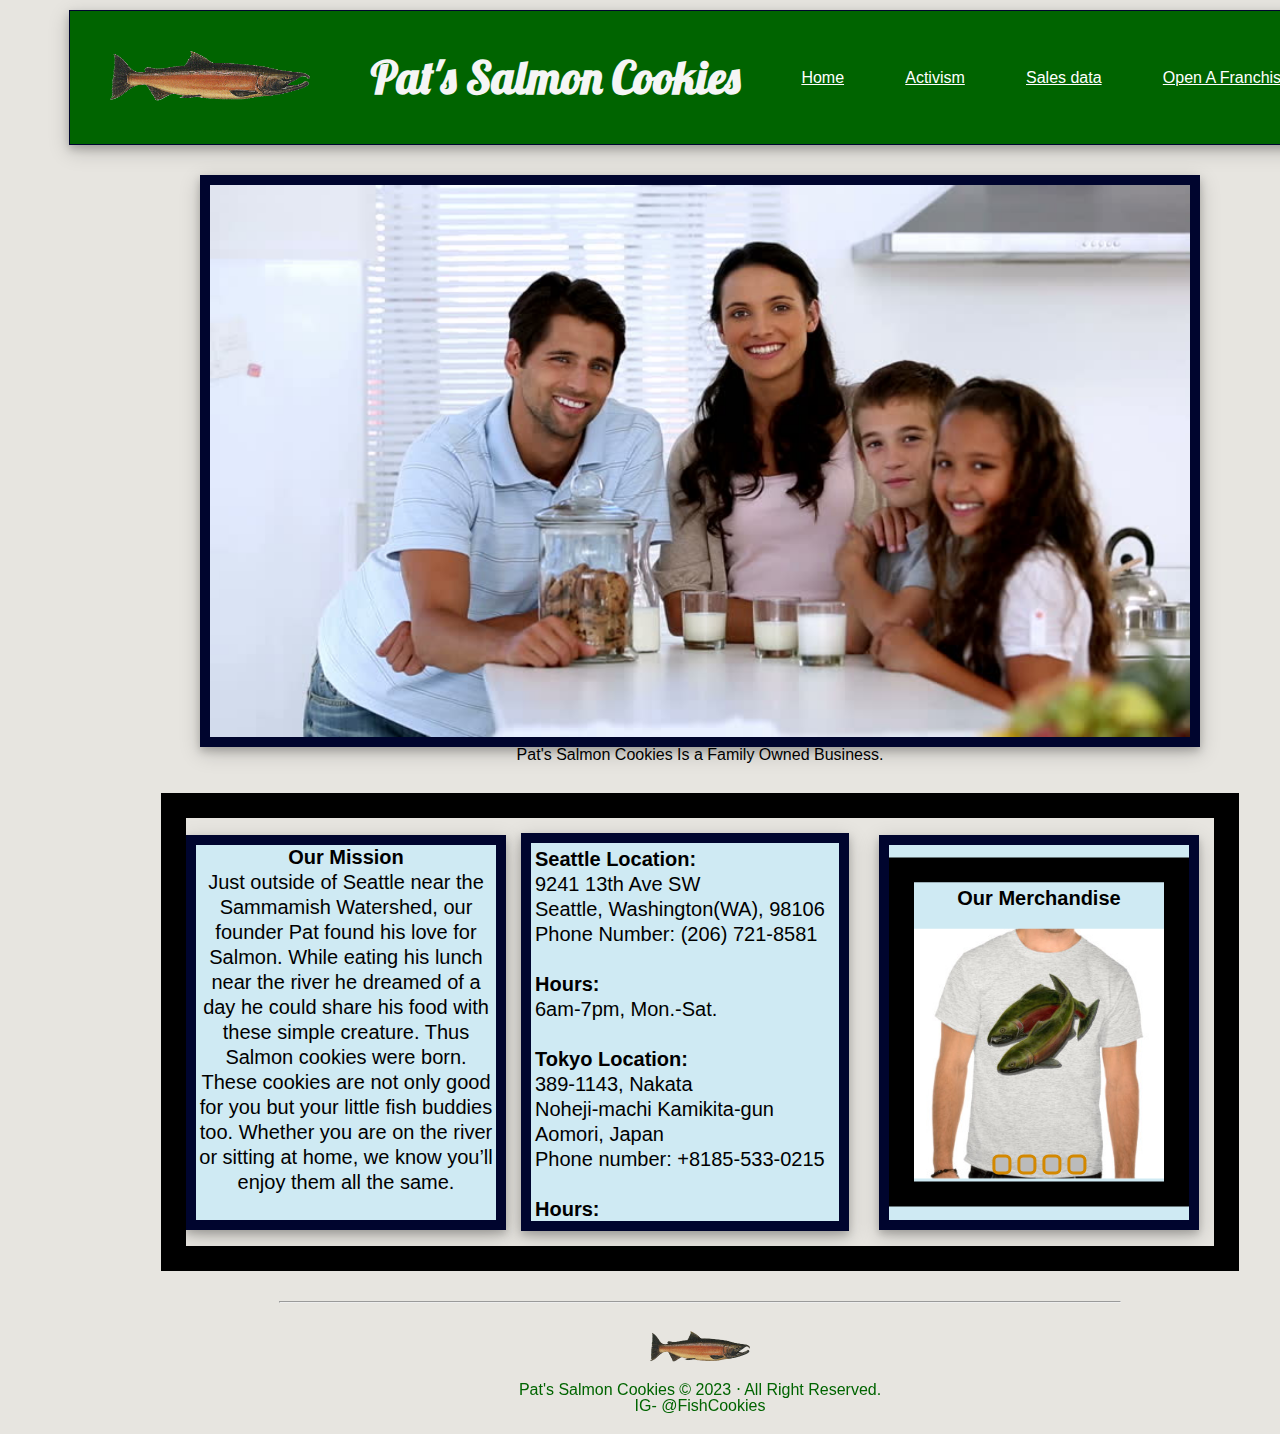
<file: index.html>
<!DOCTYPE html>
<html lang="en">
<head>
    <meta charset="UTF-8">
    <meta http-equiv="X-UA-Compatible" content="IE=edge">
    <meta name="viewport" content="width=device-width, initial-scale=1.0">
    <link href="css/reset.css" rel="stylesheet" type="text/css" />
    <link href="css/style.css" rel="stylesheet" type="text/css" />
    <link rel="preconnect" href="https://fonts.googleapis.com">
    <link rel="preconnect" href="https://fonts.gstatic.com" crossorigin>
    <link href="https://fonts.googleapis.com/css2?family=Lobster&display=swap" rel="stylesheet">
    <script src="js/app.js" defer> </script>
    <title>Salmon Cookies</title>

</head>
<header>
    <nav>
        <div id = "navContainer">
            <div id="logo"> <img src="img/salmon.png" alt="Logo of a salmon"></div> 
            <div> <h1>Pat's Salmon Cookies</h1></div> 
            <div> <a href="index.html">Home</a></div>
            <div> <a href="">Activism</a></div>
            <div> <a href="sales-data.html">Sales data</a></div>
            <div> <a href="cookie-stand.html">Open A Franchise</a> </div>
        </div>
    </nav>
</header>
<body>
    
    <figure class="hero-image">
        <img src="img/family.jpg" alt="Picture of a Family">
    </figure>
    <span class="caption">Pat's Salmon Cookies Is a Family Owned Business.</span>
    
    <section>
    <div id = "banners">
        <article>
            <h2>Our Mission</h2>
            <p>
                Just outside of Seattle near the Sammamish Watershed, our founder Pat found his love for Salmon. While eating his lunch near the river he dreamed of a day he could share his food with these simple creature. Thus Salmon cookies were born. These cookies are not only good for you but your little fish buddies too. Whether you are on the river or sitting at home, we know you’ll enjoy them all the same. 
            </p>
        </article>
        <div class="scroll"> 
            <p> <h3>Seattle Location:</h3> 
             9241 13th Ave SW <br>
             Seattle, Washington(WA), 98106 <br>
             Phone Number: (206) 721-8581 <br>
             <br>
             <h3>Hours:</h3>
             6am-7pm, Mon.-Sat. <br>
              <br>
             </p>
     
             <p><h3>Tokyo Location:</h3>
             389-1143, Nakata <br>
             Noheji-machi Kamikita-gun <br>
             Aomori, Japan <br>
             Phone number: +8185-533-0215 <br>
             <br>
             <h3>Hours:</h3>
             6am-7pm, Mon.-Sat. <br>
             <br>
          </p>
     
     
             <p><h3>Dubai Location:</h3>
             Street: 14, 49a Street <br>
             Nadd Al Hamar, Dubai <br>
             United Arab Emirates <br>
             Phone number: +971 4 225 6622 <br>
             <br>
             <h3>Hours:</h3>
             6am-7pm, Mon.-Sat. <br>
             <br>
             </p>
     
             <p><h3>Paris Location:</h3>
             Street: 9, Rue Étex  <br>
             Paris, Île-de-France, 75018 <br>
             Phone number: +33 04-65-53-85-97 <br>
             <br>
             <h3>Hours:</h3>
             6am-7pm, Mon.-Sat. <br>
             <br>
             </p>
             <p>
                 <h3>Lima Location:</h3>
             Panamericana Sur, Km. 58 <br>
             Pucusana <br>
             Lima, Perú <br>
             Phone number: +51(01)231-9076 <br>
             <br>
             <h3>Hours:</h3>
             6am-7pm, Mon.-Sat. <br>
             <br>
             </p>
                     
            </div>
        
        <div class="container">
            <div class="content">
                <!-- The content which is placed at the center of the carousel -->
                <div class="carousel-content">
                    <h1 class="carousel-heading">
                        Our Merchandise
                    </h1>
        <div class="slideshow">
            <!-- carousel control buttons -->
            <button  class="slide-button slide-button-1"></button>
            <button  class="slide-button slide-button-2"></button>
            <button  class="slide-button slide-button-3"></button>
            <button  class="slide-button slide-button-4"></button>

            <!-- carousel wrapper which contains all images -->
            <div class="slideshow-wrapper">
                <div class="slide">
                    <img class="slide-img"
                        src="img/shirt.jpg" alt="Shirt">
                </div>
                <div class="slide">
                    <img class="slide-img"
                        src="img/cutter.jpeg" alt="Fish Cookie cutter">
                </div>
                <div class="slide">
                    <img class="slide-img"
                        src="img/fishlogo2.jpeg" alt="Fish Cookie">
                </div>
                <div class="slide">
                    <img class="slide-img"
                        src="img/fishlogo1.jpeg" alt="Fish Cookie">
                </div>
            </div>
    </div>
</section>
<hr>
<footer>
    <img id="foot" src="img/salmon.png" alt="small website logo">
<p>Pat's Salmon Cookies  &copy; 2023 &sdot;  All Right Reserved. </p>
<p>IG- @FishCookies</p>
</footer>
    
</body>

</html>
</file>
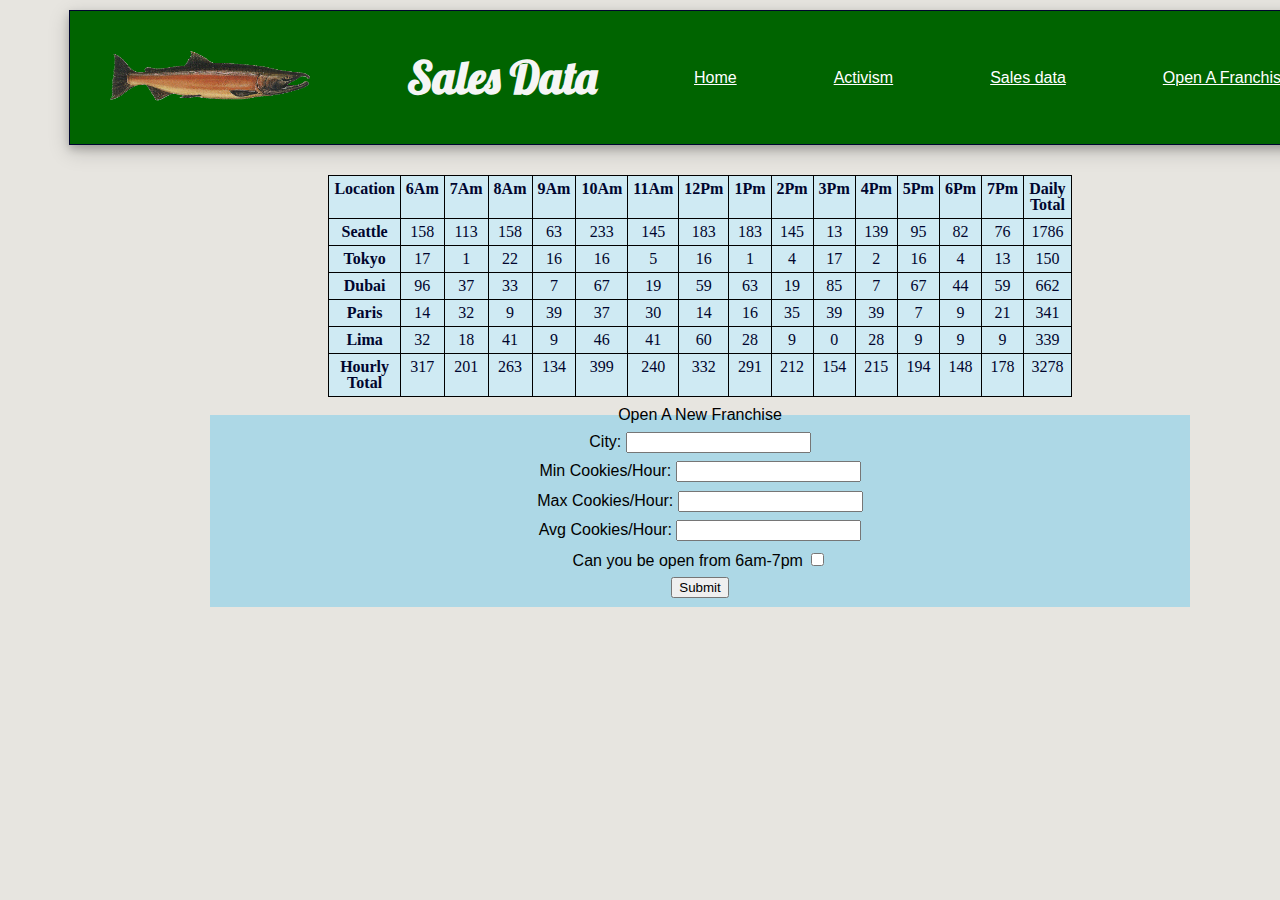
<file: sales-data.html>
<!DOCTYPE html>
<html lang="en">
<head>
    <meta charset="UTF-8">
    <meta http-equiv="X-UA-Compatible" content="IE=edge">
    <meta name="viewport" content="width=device-width, initial-scale=1.0">
    <link href="css/reset.css" rel="stylesheet" type="text/css" />
    <link href="css/style.css" rel="stylesheet" type="text/css" />
    <link rel="preconnect" href="https://fonts.googleapis.com">
    <link rel="preconnect" href="https://fonts.gstatic.com" crossorigin>
    <link href="https://fonts.googleapis.com/css2?family=Lobster&display=swap" rel="stylesheet">

    <title>Salmon Cookies</title>
</head>
<body>
    <header>
            <nav>
                <div id = "navContainer">
                <div id="logo"> <img src="img/salmon.png" alt="Logo of a salmon"></div> 
                <div> <h1>Sales Data</h1></div> 
                <div> <a href="index.html">Home</a></div>
                <div> <a href="">Activism</a></div>
                <div> <a href="sales-data.html">Sales data</a></div>
                <div> <a href="cookie-stand.html">Open A Franchise</a> </div>
                </div>
            </nav>
    </header>
    
    <main>
<table id="sales-data">
    <thead>
        <tr>

        </tr>
    </thead>

</table>

<form id="cookieStandForm" >
<fieldset>
    <legend> Open A New Franchise</legend>
    <label for="">City: 
        <input type="name" name="city" id="city" required></label>
    <label for="">Min Cookies/Hour: 
        <input type="number" name="min" id="min" required></label>
    <label for="">Max Cookies/Hour: 
        <input type="number" name="max" id="max" required></label>
    <label for="">Avg Cookies/Hour: 
        <input type="number" name="avgCookies" id="avgCookies" required></label>
    <label for="">Can you be open from 6am-7pm 
        <input type="checkbox" name="workHours" id="hoursBox"></label>
        <button type="submit" id='submitButton'>
            Submit
        </button>
</fieldset>
</form>
    </main>
    <script src="js/app.js" > </script>
</body>

</html>
</file>
<file: css/style.css>
table,th, td {
    border-collapse: collapse;
    border: 1px solid black;
    padding: 5px;
    background-color: rgb(207, 234, 243);
    width: 50%;
    margin-left: auto;
    margin-right: auto;
    text-align: center;
    font-family: Georgia;
    color: rgb(0, 5, 46);
    margin-top: 10px;
    margin-bottom:10px;
}
th, {
    border: 1px solid black;
    background-color: lightblue;
}
section {
    display: flex;
    flex-direction: row;
    justify-content: center;
    align-content: center;
    place-content: center;
    align-items: center;
    margin: 15px;
}
body{
    width:1400px;
    margin:auto;
    background-color:  #e7e5e0;
    font-family: sans-serif;
    color: black;
}

.hero-image {
    vertical-align: top;
    display: flex;
    flex-direction: column;
    text-align: center;
    width: 70%;
    margin-left: auto;
    margin-right: auto;
    border: 10px solid rgb(0, 5, 46);
    box-shadow: 0 4px 8px 0 rgba(0, 0, 0, 0.2), 0 6px 20px 0 rgba(0, 0, 0, 0.19);
}
span.caption{
    display: block;
    text-align: center;
}


header {
    background-color: darkgreen;
    width:90%;
    color: whitesmoke;
    margin-top: 10px;
    margin-bottom: 30px;
    margin-left: auto;
    margin-right:auto;
    border: 1px solid rgb(0, 5, 46);
    box-shadow: 0 4px 8px 0 rgba(0, 0, 0, 0.2), 0 6px 20px 0 rgba(0, 0, 0, 0.19);
}
a{
    color: white;
}
nav h1 {
    font-size: 45px;
    font-family: 'Lobster', cursive;
}
#logo img {
    width: 200px;
    height:50px;
    
}
#navContainer{
    display: flex;
    flex-direction: row;
    justify-content: space-evenly;
    align-content: left;
    place-content: space-between;
    align-items: center;
    padding:10px;
    margin: 30px;
}

#banners {
    display: flex;
    flex-direction: row;
    justify-content: space-evenly;
    align-content: center;
    align-items: center;
    margin: 15px;
    border: 25px, solid,black;

    

}
article {
    width: 300px;
    height: 375px;
    background-color: rgb(207, 234, 243);
    text-align: center;
    font-size: 20px;
    line-height: 25px;
    border: 10px solid rgb(0, 5, 46);
    box-shadow: 0 4px 8px 0 rgba(0, 0, 0, 0.2), 0 6px 20px 0 rgba(0, 0, 0, 0.19);
}
 




.scroll {
    margin:15px;
    padding: 4px;
    width: 300px;
    height: 370px;
    font-size: 20px;
    line-height: 25px;
    overflow-x: hidden;
    overflow-y: auto;
    text-align:justify;
    background-color: rgb(207, 234, 243);
    border: 10px solid rgb(0, 5, 46);
    box-shadow: 0 4px 8px 0 rgba(0, 0, 0, 0.2), 0 6px 20px 0 rgba(0, 0, 0, 0.19);
}



.container {
    display: flex;
    flex-direction: row;
    justify-content: center;
    align-items: left;
    margin: 15px;
    width: 300px;
    height: 375px;
    border: 10px solid rgb(0, 5, 46);
    box-shadow: 0 4px 8px 0 rgba(0, 0, 0, 0.2), 0 6px 20px 0 rgba(0, 0, 0, 0.19);
    background-color: rgb(207, 234, 243);
   
}
/* ----- end of container stylings ----- */

/* provides padding to main heading */
.main-heading {
    padding: 2rem 0 2rem 0;
}

.content {
    position: relative;
}

/* ----- carousel content stylings ----- */
/* places the carousel content on center of the carousel */
.carousel-content {
    position:relative;
    /*to center the content horizontally and vertically*/
    top: 50%;
    left: 50%;
    transform: translate(-50%, -50%); 
    text-align: center;
    align-content: space-between;
    z-index: 50;
    border: 25px, solid,black;
}
.carousel-heading {
    font-size: 20px;
    color: black;
    background-color: rgb(207, 234, 243);
    text-align: center;
    padding: 5px;
    margin-bottom: 1rem;
}
/*----- end of carousel content stylings ----- */

/* ----- slideshow stylings ----- */
.slideshow {
    height: 100%;
    overflow: hidden; /* to hide slides in x-direction */
    position: relative;
}
/* wrapper which wraps all the slideshow images stylings */
.slideshow-wrapper {
    display: flex;
    /* We give it width as 400% because we are making a 
       4 image carousel. If you want to make for example, 
       5 images carousel, then give width as 500%. */
    width: 400%;
    height: 100%;
    position: relative;
    /* you can change the animation settings from below */
    animation: slideshow 8s infinite;
 }
/* define width and height for images*/
.slide {
    width: 100%;
    height: 100%;
}
.slide-img {
    width: 100%;
    height: 100%;
    object-fit: cover; 
}
/* @keyframes are used to provide animations
   We make these settings for 4 image carousel.
   Make modification according to your needs. */
@keyframes slideshow {
    0%  { left: 0; }
    10% { left: 0; }
    30% { left: -100%; }
    40% { left: -100%; }
    50% { left: -200%; }
    60% { left: -200%; }
    70% { left: -100%; }
    80% { left: -100%; }
    90% { left: 0%; }
    100% { left: 0%; }
}
/* ----- end of slideshow stylings ----- */

/* ----- carousel control buttons stylings ----- */
.slide-button {
    background-color: #bbb;
    border-radius: 30%;
    border: .2rem solid #d38800;
    width: 1.2rem;
    height: 1.2rem;
    outline: none;
    cursor: pointer;
    /* stylings for positioning the buttons at
       the bottom of the carousel */
    position: absolute;
    bottom: 3%;
    left: 50%;
    transform: translateX(-50%);
    z-index: 70;
}
/* As we provide position as absolute, 
the buttons places one over the other. 
So, we have to place them individually
at their correct positions. */
.slide-button-1 {
    left: 35%;
}
.slide-button-2 {
    left: 45%;
}
.slide-button-3 {
    left: 55%;
}
.slide-button-4 {
    left: 65%;
}

/* When we focus on the particular button, 
the animation stops to that particular image 
to which the button is associated. */
.slide-button-1:focus~.slideshow-wrapper {
    animation: none;
    left: 0;
}
.slide-button-2:focus~.slideshow-wrapper {
    animation: none;
    left: -100%;
}
.slide-button-3:focus~.slideshow-wrapper {
    animation: none;
    left: -200%;
}
.slide-button-4:focus~.slideshow-wrapper {
    animation: none;
    left: -300%;
}

/* when we focus on the button, the background color changes */
.slide-button:focus {
    background-color: darkgrey;}

fieldset{
    display:flex;
    flex-direction: column;
    justify-content: space-evenly;
    align-content:flex-start;
    align-items: center;
    background-color: lightblue;
    height:200px;
}
hr{
    width:60%
}
footer{
    display: flex;
    flex-direction: column;
    justify-content: center;
    align-items: center;
    width: 70%;
    margin-left: auto;
    margin-right: auto;
    margin-bottom: 20px;
    color: darkgreen;
  }
  footer img{
    width:100px;
    margin: 20px;
  }
  form{

    text-align: center;
    width: 70%;
    margin-left: auto;
    margin-right: auto;
    margin-top: 10px;
    margin-bottom:10px;
  }
</file>
